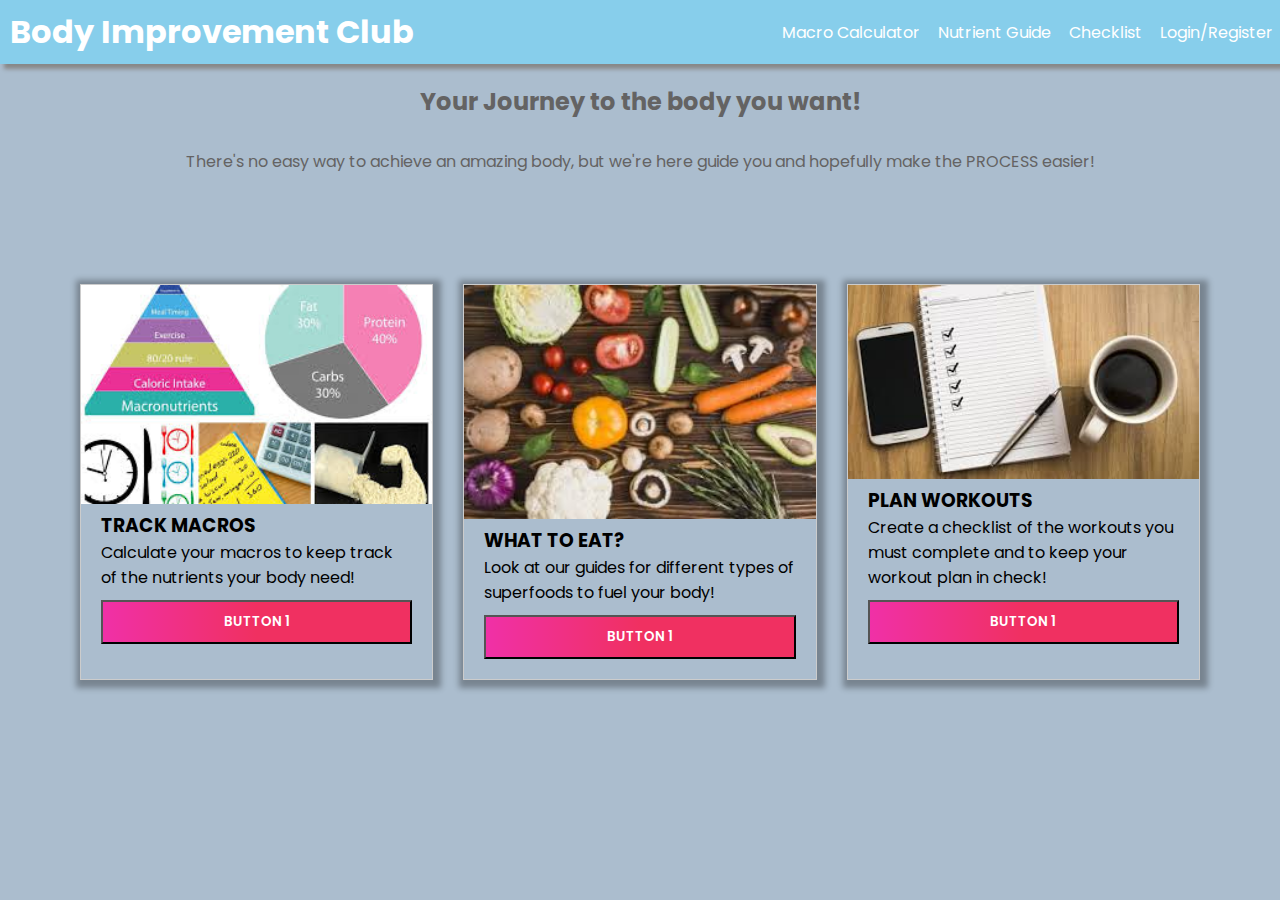
<file: index.html>
<!DOCTYPE html>
<html lang="en">

<head>
    <meta charset="UTF-8">

    <title>Body Improvement</title>
</head>
<link href="https://fonts.googleapis.com/css?family=Poppins&display=swap" rel="stylesheet">
<link rel="stylesheet" href="https://cdnjs.cloudflare.com/ajax/libs/font-awesome/4.7.0/css/font-awesome.min.css">
<link rel="stylesheet" href="main.css">

<body>

    <header class="header-container">
        <h1 class="header-logo">Body Improvement Club</h1>
        <nav class="header-nav">
            <ul class="header-nav-links">
                <li class="header-nav-link"><a href="#">Macro Calculator</a></li>
                <li class="header-nav-link"><a href="#">Nutrient Guide</a></li>
                <li class="header-nav-link"><a href="#">Checklist</a></li>
                <li class="header-nav-link"><a href="/Login/login.html" target="_blank">Login/Register</a></li>
                <div id="menu-bar">
                    <div id="menu">
                        <div id="bar1" class="bar"></div>
                        <div id="bar2" class="bar"></div>
                        <div id="bar3" class="bar"></div>
                    </div>
                </div>
            </ul>
        </nav>
    </header>
    <div class="nav-toggle">
        <ul class="nav" id="nav">
            <li class="nav-link"><a href="#" class="toggle-link">Macro Calculator</a></li>
            <li class="nav-link"><a href="#" class="toggle-link">Nutrient Guide</a></li>
            <li class="nav-link"><a href="#" class="toggle-link">Checklist</a></li>
            <li class="nav-link"><a href="/Login/login.html" class="toggle-link" target="_blank">Login/Register</a></li>
        </ul>
    </div>
    <section class="top-section-container">
        <h2 class="top-section-header">Your Journey to the body you want!</h2>
        <p class="top-section-description">There's no easy way to achieve an amazing body, but we're here guide you and
            hopefully make the PROCESS easier!</p>
    </section>

    <section class="mid-section-container">
        <main class="grid">
            <article>
                <img src="macronutrient.jpg" alt="">
                <div class="text">
                    <h3>Track Macros</h3>
                    <p>Calculate your macros to keep track of the nutrients your body need!</p>
                    <button>button 1</button>
                </div>
            </article>
            <article>
                <img src="food.jpg" alt="">
                <div class="text">
                    <h3>What to eat?</h3>
                    <p>Look at our guides for different types of superfoods to fuel your body!</p>
                    <button>button 1</button>
                </div>
            </article>
            <article>
                <img src="checklist.jpg" alt="">
                <div class="text">
                    <h3>Plan Workouts</h3>
                    <p>Create a checklist of the workouts you must complete and to keep your workout plan in check!</p>
                    <button>button 1</button>
                </div>
            </article>
        </main>
    </section>


    <script src="script.js"></script>
</body>

</html>
</file>
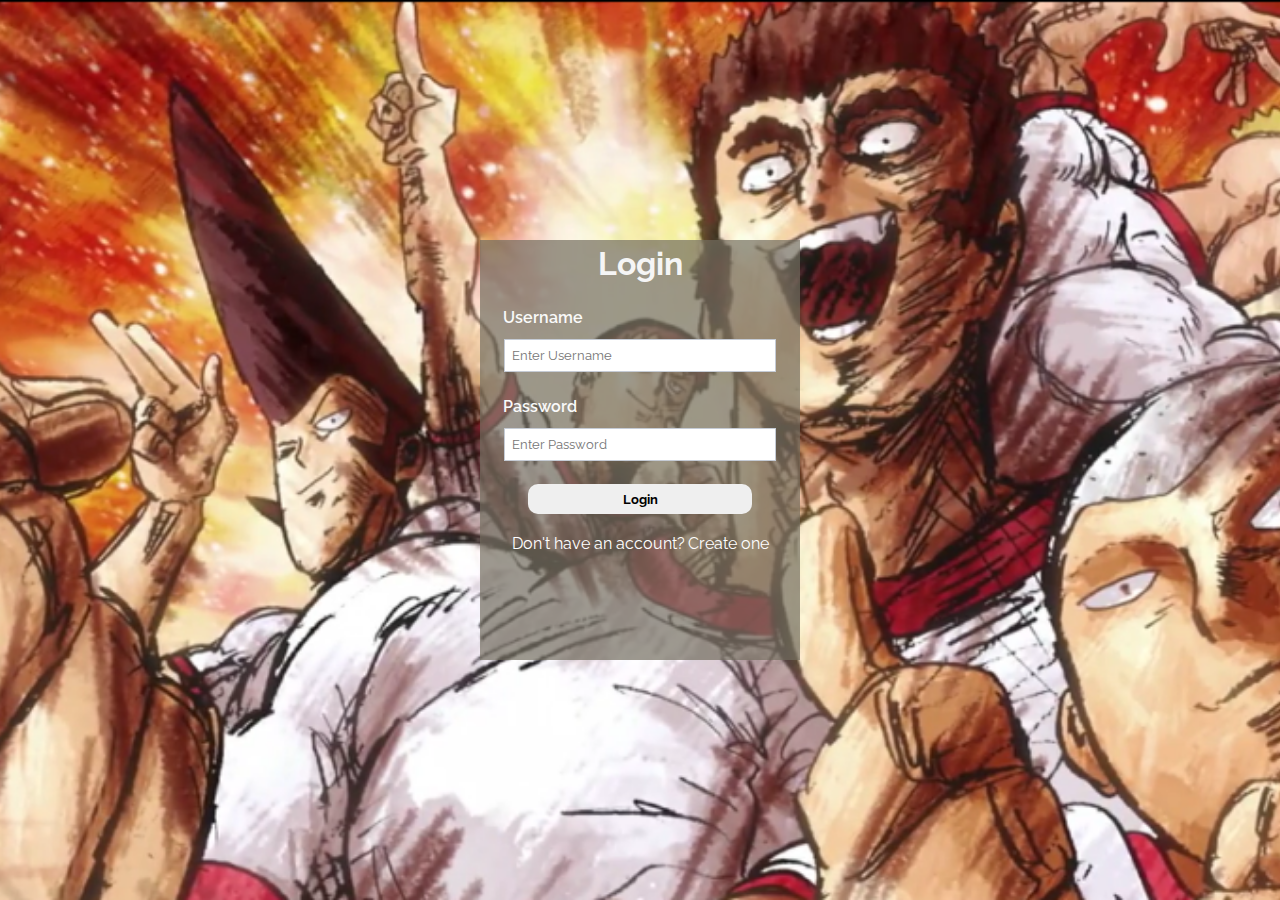
<file: Login/login.html>
<!DOCTYPE html>
<html lang="en">

<head>
    <meta charset="UTF-8">
    <title>Login</title>
    <link href="https://fonts.googleapis.com/css?family=Raleway&display=swap" rel="stylesheet">

    <link rel="stylesheet" href="login.css">
</head>

<body>
    <section class="grid-login">
        <div class="grid-login-box">
            <h1 class="grid-login-header">Login</h1>
            <form action="" class="login-form">
                <p class="login-form-description">Username</p>
                <span class="spacing"><input class="login-form-input" type="username" name="username"
                        placeholder="Enter Username"></span>
                <p class="login-form-description">Password</p>
                <span class="spacing"><input class="login-form-input" type="password" name="password"
                        placeholder="Enter Password"></span>
                <button class="button" type="submit">Login</button>
                <div>
                    <div class="register">Don't have an account?<a href="../Register/register.html" target="_blank">Create one</a></div>
                </div>
            </form>
        </div>
    </section>
</body>

</html>
</file>
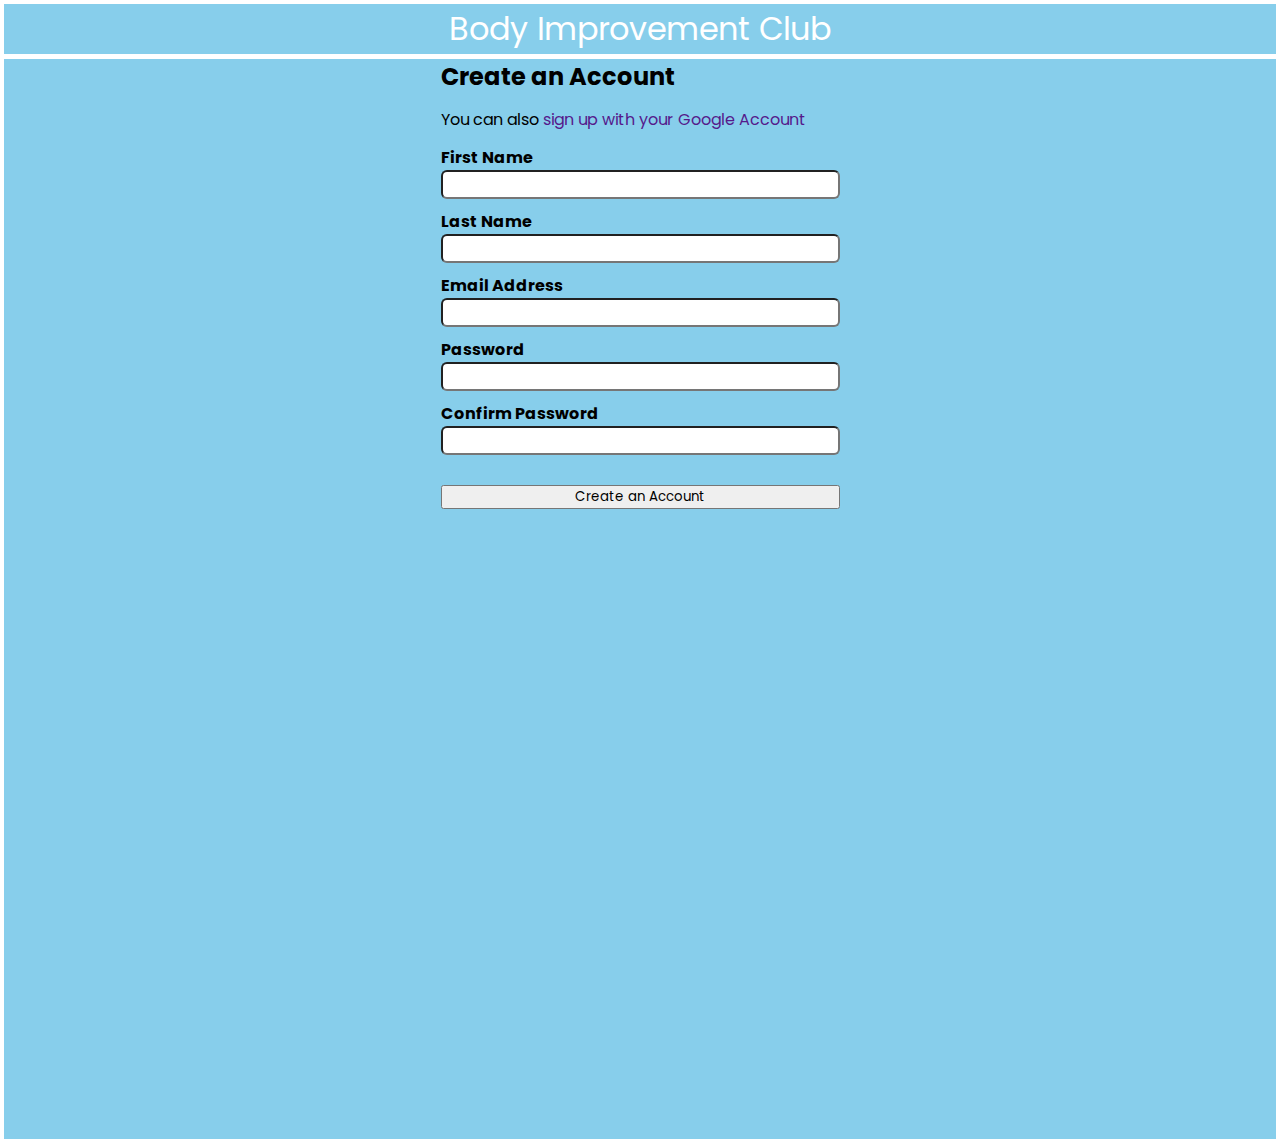
<file: Register/register.html>
<!DOCTYPE html>
<html lang="en">

<head>
    <meta charset="UTF-8">
    <title>Register</title>
    <link href="https://fonts.googleapis.com/css?family=Poppins&display=swap" rel="stylesheet">
    <link rel="stylesheet" href="register.css">
</head>

<body>
    <header class="register-header">
        <div class="register-container">
            <a href="../index.html">Body Improvement Club</a>
        </div>
    </header>

    <div class="spacing"></div>

    <section class="register-body">
        <div class="register-form-container">
            <form action="" class="register-form">
                <h2>Create an Account</h2>
                <p>You can also <a href="">sign up with your Google Account</a></p>
                <h4>First Name</h4>
                <input type="text" class="input-box">
                <h4>Last Name</h4>
                <input type="text" class="input-box">
                <h4>Email Address</h4>
                <input type="text" class="input-box">
                <h4>Password</h4>
                <input type="password" class="input-box">
                <h4>Confirm Password</h4>
                <input type="password" class="input-box">
                <button>Create an Account</button>

            </form>
            <!-- <div class="register-photo">
                <img src="register.jpg" alt="">
            </div> -->
        </div>

    </section>

</body>

</html>
</file>
<file: main.css>
*{
    padding: 0;
    margin: 0;
    box-sizing: border-box;
    font-family: 'Poppins', sans-serif;

}

body{
    background: rgb(171, 189, 206);
}

.header-container{
    display: flex;
    background: skyblue;
    color: white;
    box-shadow: 4px 5px 4px #888888;
    height: 4rem;
}

.header-logo{
    align-self: center;
    margin-left: 10px;
}

.header-nav{
    display: flex;
    justify-content: flex-end;
    align-self: center;
    flex: 1;
}
.header-nav-links{
    list-style: none;
    
}
.header-nav-link{
    display: inline-block;
    margin: 0px 7px;
}

.header-nav-link > a{
    color: white;
    text-decoration: none;
}

.header-nav-link > a:hover{
    color: rgba(148, 148, 148);
}

/* HAMBURGER MENU */
#menu{
    width: 35px;
    height: 30px;
    margin: 10px 5px 0px 0px;
    cursor: pointer;
}
.bar{
    height: 5px;
    width: 100%;
    background-color: slategray;
    display: block;
    border-radius: 5px;
    transition: 0.3s ease;
}
#bar1{
    transform: translateY(-4px);
}
#bar2{
    /* transform: translateY(-4px); */
}
#bar3{
    transform: translateY(4px);
}
.change .bar{
    background-color: white;
}
.change #bar1{
    transform: translateY(4px) rotateZ(-45deg);
}
.change #bar2{
    opacity: 0;
}
.change #bar3{
    transform: translateY(-6px) rotate(45deg);
}

.nav-toggle{
    display: none;
    /* transition: 0.3s ease; */
}

#nav{
    /* some style */
}
.nav{
    /* some style for hamburger nav container */
    display: grid;
    justify-content: center;
    height: 100%;
    background-color: skyblue;
    /* transition: 0.3s ease; */
}
.nav-link{
    list-style: none;
    margin-bottom: 20px;
}
.nav-link > a{
    text-decoration: none;
    color: white;
    
}
.nav-link > a:hover{
    font-weight: bold;
}

/* HAMBURGER MENU ENDING */
@media(min-width: 931px){
    .header-nav div{
        display: none;
    }
}

@media(max-width: 930px){
    .header-nav .header-nav-link{
        display: none;
    }
}
@media(max-width: 650px){
    .header-logo{
        font-size: 1.7rem;
    }
}

/* HEADER END */


.top-section-container{
    display: flex;
    flex-flow: row wrap;
    justify-content: center;
    margin: 20px 0px 40px 0px; 
    color: rgb(100, 99, 99);
    height: 120px;
}
.top-section-header{
    text-align: center;
    width: 100%;
}
.top-section-description{
    text-align: justify;
}
@media(max-width: 960px){
    .top-section-description{
        width: 70%;
    }
}
@media(max-width: 800px){
    .top-section-description{
        width: 65%;
    }
}
    

/* TOP SECTION ENDING */

.grid{
    margin: 80px;
    display: grid;
    grid-template-columns: repeat(3, 1fr);
    gap: 30px;
    align-items: center;
}
.grid > article{
    border: 1px solid #ccc;
    box-shadow: 2px 2px 6px 6px rgba(0, 0, 0, 0.3);
    height: 100%;
}

.grid > article:hover{
    transition: transform .1s ease-out;
    transform: translateY(5px);
}
.grid > article img{
    width: 100%;
}
.text{
    padding: 0 20px 20px;
}
.text > h3{
    text-transform: uppercase;
}
.text > button{
    background: linear-gradient(to right, #f030a7, #f03061,#F03061);
    border-radius: none;
    color: white;
    padding: 10px;
    width: 100%;
    font-weight: 600;
    text-shadow: 2px 2px 6px 0px rgba(0, 0, 0, 0.3);
    text-transform: uppercase;
    margin-top: 10px;
}
@media(max-width: 768px){
    .grid{
        grid-template-columns: repeat(2, 1fr);
    }
}
@media(max-width: 500px){   
    .grid{
      grid-template-columns: repeat(1, 1fr);  
    }
    .grid > article{
        text-align: center;
    }   
}
/* GRID CARDS ENDING */
</file>
<file: Login/login.css>
*{
    padding: 0;
    margin: 0;
    box-sizing: border-box;
    font-family: 'Raleway', sans-serif;
}
html{
    background: url(/Login/login-background.jpg) no-repeat center center fixed;
    background-size: cover;
    height: 100%;
}
body{
    height: 100%;
}

.grid-login{
    display: grid;
    grid-template-columns: 1;
    justify-content: center;
    align-content: center;
    height: 100%;
}

.grid-login-box{
    width: 320px;
    height: 420px;
    background: rgba(116, 110, 96, 0.7);
}
.grid-login-header{
    color: rgb(245, 245, 245);
    text-align: center;
    margin-top: 5px;
}
.login-form{
    display: flex;
    flex-flow: row wrap;
    justify-content: center;
    align-content: center;
    height: 70%;

}
.login-form-description{
    color: rgb(250, 250, 250);
    width: 100%;
    /* text-align: center; */
    margin: 12px 23px;
    font-weight: 600;
}
.spacing{
    text-align: center;
    width: 100%;
}
.login-form-input{
    /* width: 100%; */
    padding: 7px 7px 8px;
    margin-bottom: 13px;
    width: 85%;
    border: 1.5px solid #c5cbd5;
}
.button{
    width: 70%;
    height: 30px;
    margin: 10px 7px;
    border: none;
    border-radius: 10px;
    font-weight: bolder;
}

.register{
    color: white;
    margin: 10px;
}
.register > a{
    color: white;
    text-decoration: none;
    margin-left: 3px;
}
.register > a:hover{
    color: rgb(72, 216, 209);
    text-decoration: underline rgb(72, 216, 209);
}

/* @media(max-width: 1040px){
    html{
        background-size: 1500px;
    }
} */
</file>
<file: Register/register.css>
*{
    padding: 0;
    margin: 0;
    box-sizing: border-box;
    font-family: 'Poppins', sans-serif;
}

.register-header{
    height: 50px;
    background: skyblue;
    margin: 4px 4px;
}

.register-container{
    height: 100%;
    display: flex;
    justify-content: center;
    align-items: center;
}

.register-container > a{
    text-decoration: none;
    color: white;
    font-size: 2rem;
}

.register-container > a:hover{
    color: rgb(110, 110, 110);
}


.spacing{
    margin: 5px 0px;
    background: white;
}
/* HEADER ENDING */

.register-body{
    background: skyblue;
    height: 100%;
    margin: 4px;
}

.register-form-container{
    display: grid;
    grid-template-columns: 1;
    justify-content: center;
    height: 1080px;
}
.register-form{
    
}
.register-form > p{
    margin: 13px 0px;
}
.register-form > p > a{
    text-decoration: none;
}
.register-form > input{
    margin-bottom: 10px;
    width: 100%;
    padding: 2.5px 0px;
    border-radius: 6px;
}

.register-form > button{
    width: 100%;
    margin: 20px 0px;
}
</file>
